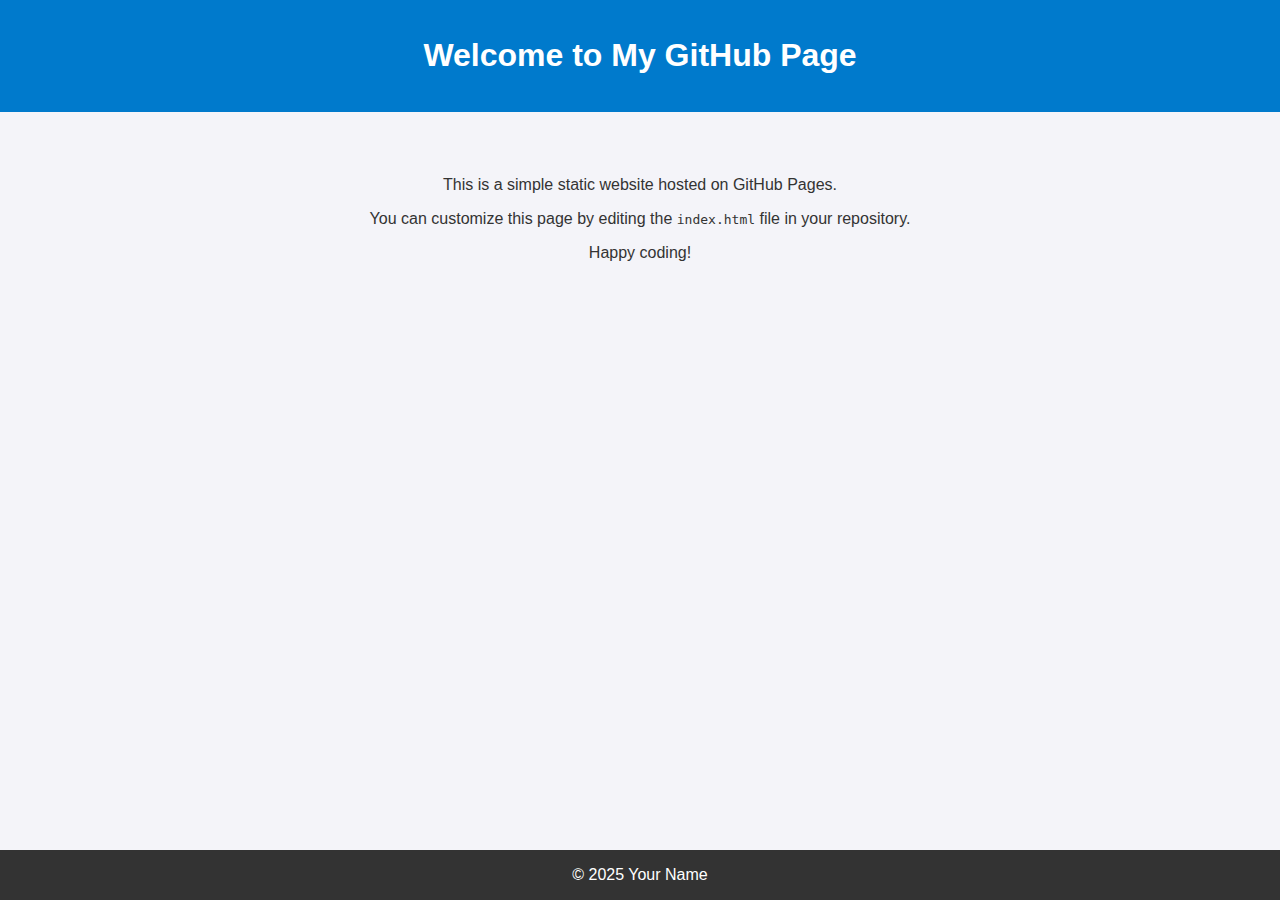
<file: index.htm>
<!DOCTYPE html>
<html lang="en">
<head>
    <meta charset="UTF-8">
    <meta name="viewport" content="width=device-width, initial-scale=1.0">
    <title>Welcome to My GitHub Page</title>
    <style>
        body {
            font-family: Arial, sans-serif;
            margin: 0;
            padding: 0;
            background-color: #f4f4f9;
            color: #333;
        }
        header {
            background-color: #007acc;
            color: white;
            padding: 1rem 0;
            text-align: center;
        }
        main {
            max-width: 800px;
            margin: 2rem auto;
            padding: 1rem;
            text-align: center;
        }
        footer {
            text-align: center;
            padding: 1rem 0;
            background-color: #333;
            color: white;
            position: fixed;
            width: 100%;
            bottom: 0;
        }
    </style>
</head>
<body>
    <header>
        <h1>Welcome to My GitHub Page</h1>
    </header>
    <main>
        <p>This is a simple static website hosted on GitHub Pages.</p>
        <p>You can customize this page by editing the <code>index.html</code> file in your repository.</p>
        <p>Happy coding!</p>
    </main>
    <footer>
        &copy; 2025 Your Name
    </footer>
</body>
</html>
</file>
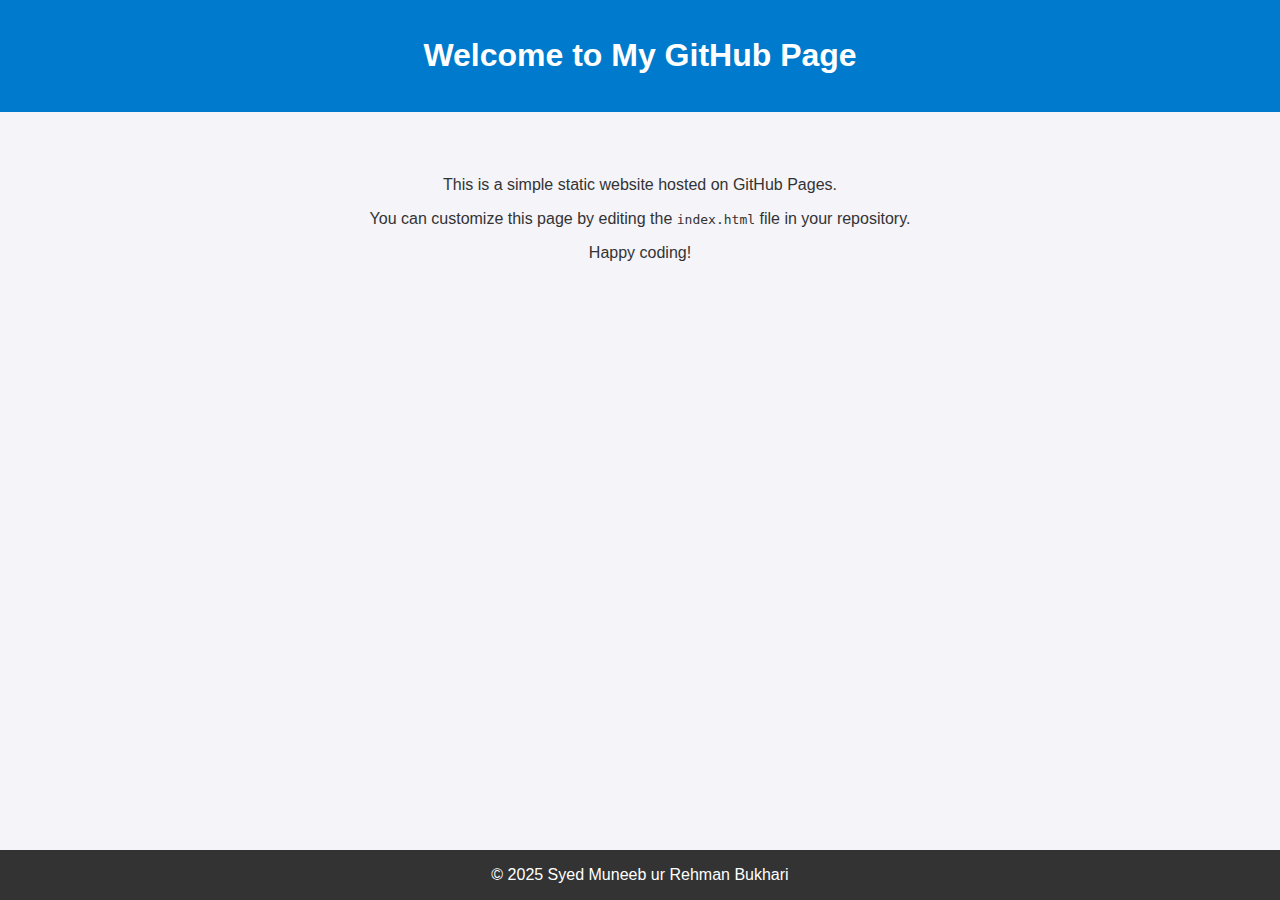
<file: index.html>
<!DOCTYPE html>
<html lang="en">
<head>
    <meta charset="UTF-8">
    <meta name="viewport" content="width=device-width, initial-scale=1.0">
    <title>Welcome to My GitHub Page</title>
    <style>
        body {
            font-family: Arial, sans-serif;
            margin: 0;
            padding: 0;
            background-color: #f4f4f9;
            color: #333;
        }
        header {
            background-color: #007acc;
            color: white;
            padding: 1rem 0;
            text-align: center;
        }
        main {
            max-width: 800px;
            margin: 2rem auto;
            padding: 1rem;
            text-align: center;
        }
        footer {
            text-align: center;
            padding: 1rem 0;
            background-color: #333;
            color: white;
            position: fixed;
            width: 100%;
            bottom: 0;
        }
    </style>
</head>
<body>
    <header>
        <h1>Welcome to My GitHub Page</h1>
    </header>
    <main>
        <p>This is a simple static website hosted on GitHub Pages.</p>
        <p>You can customize this page by editing the <code>index.html</code> file in your repository.</p>
        <p>Happy coding!</p>
    </main>
    <footer>
        &copy; 2025 Syed Muneeb ur Rehman Bukhari
    </footer>
</body>
</html>
</file>
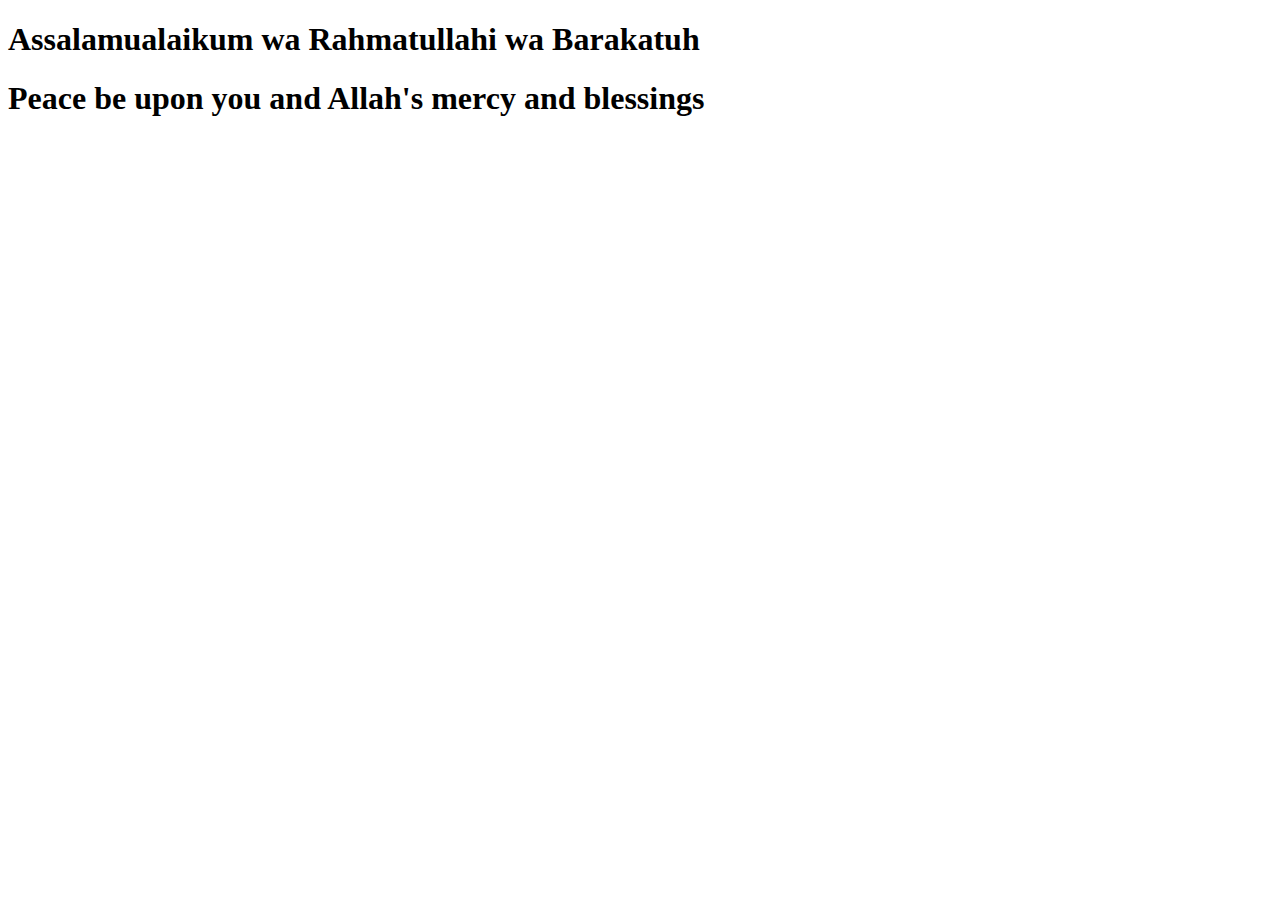
<file: site/NewIndex.html>
<!DOCTYPE html>
<html>
<head>
	<title>
		abc
	</title>
</head>

<body>
	<h1>Assalamualaikum wa Rahmatullahi wa Barakatuh</h1>
	<h1>Peace be upon you and Allah's mercy and blessings</h1>
</body>

</html>
</file>
